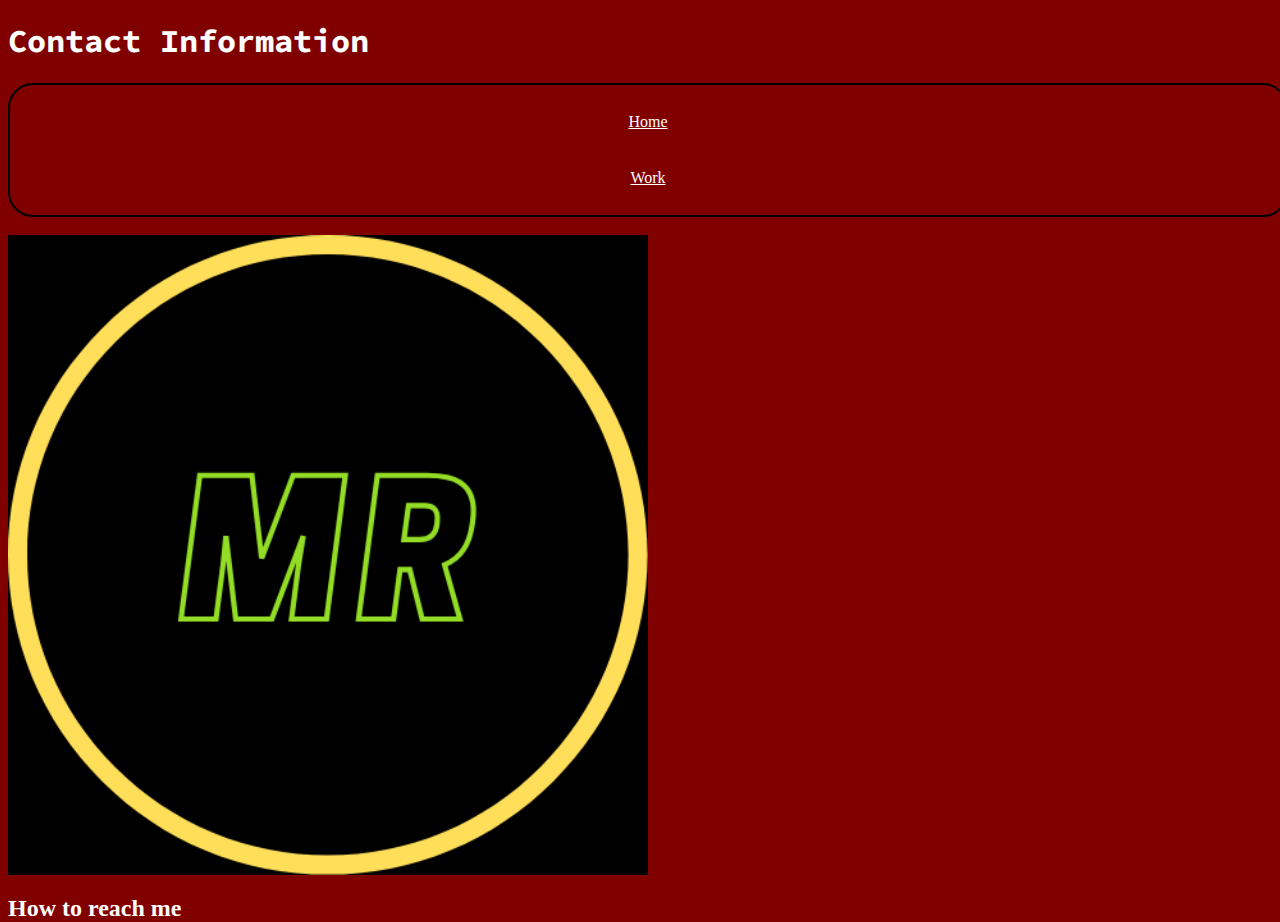
<file: contactinfo.html>
<!DOCTYPE html>
<html>

<head>
  <meta charset="utf-8">
  <meta name="viewport" content="width=device-width">
  <title>Contact Info</title>
  <link href="style.css" rel="stylesheet" type="text/css" />
  <link href="https://fonts.googleapis.com/css2?family=Source+Code+Pro:ital,wght@1,200&display=swap" rel="stylesheet">
</head>

<body>
<h1>Contact Information</h1>
  <ul>
   <a href="../"> <li>Home</li></a>
   <a href="work.html">  <li>Work</li> </a>
  </ul>
  <br>
  <div class="me">
  <img class="profile" src="Mahir Rahman-Logo.png">
    </div>

  <h2>How to reach me</h2>









    <script src="https://replit.com/public/js/replit-badge.js" theme="blue" defer></script> 
</body>
</file>
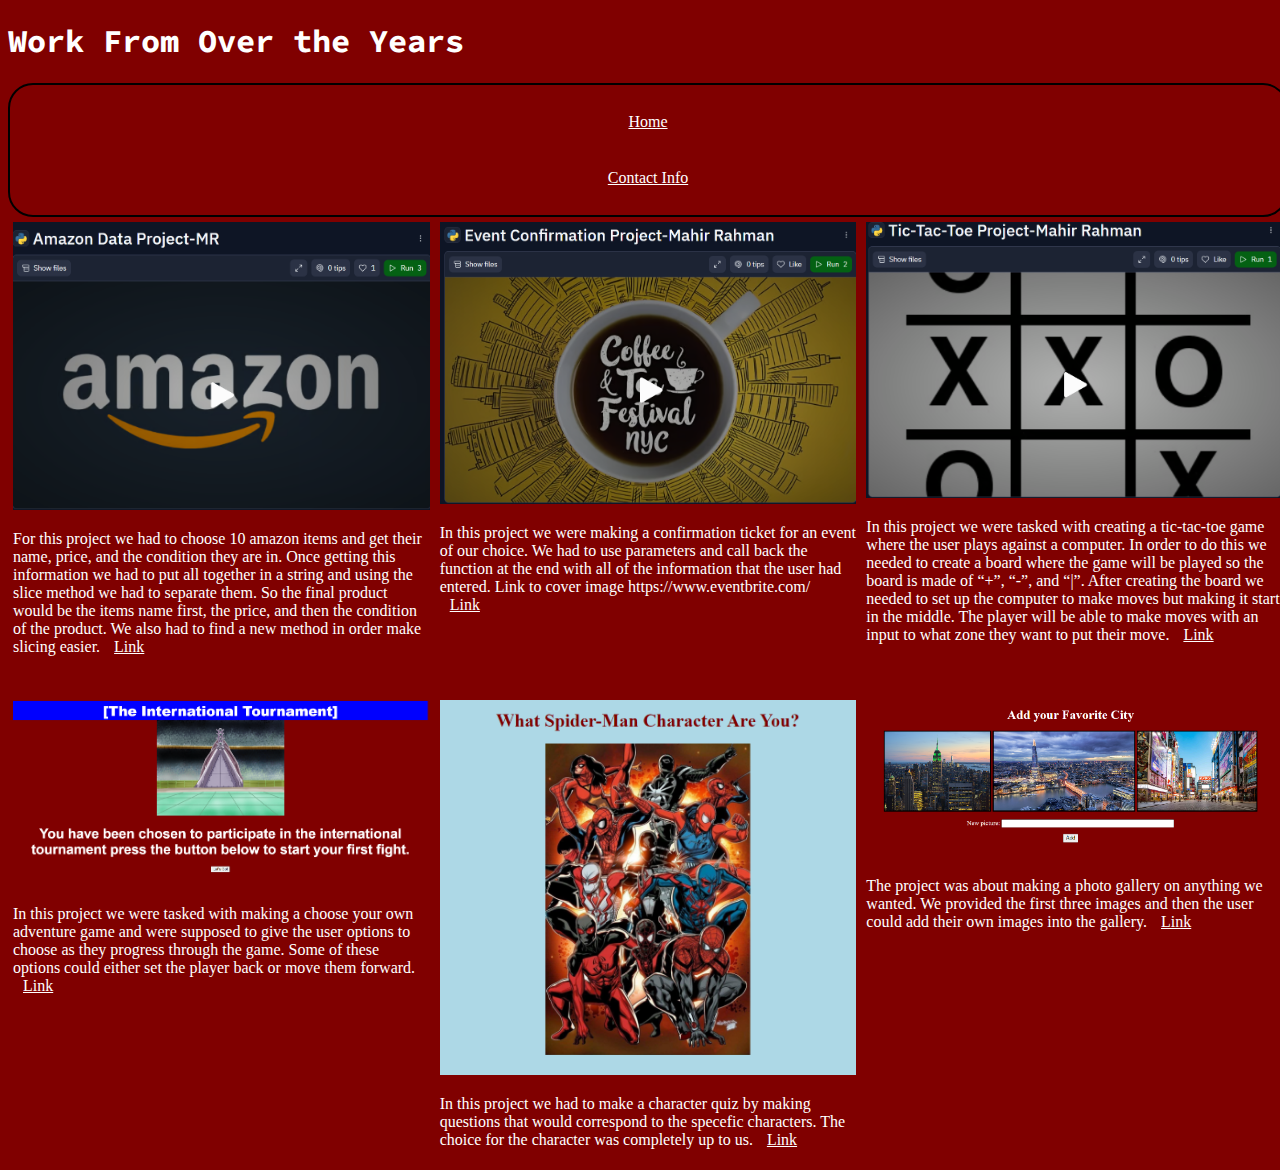
<file: work.html>
<!DOCTYPE html>
<html>

<head>
  <meta charset="utf-8">
  <meta name="viewport" content="width=device-width">
  <title>Work</title>
  <link href="style.css" rel="stylesheet" type="text/css" />
  <link href="https://fonts.googleapis.com/css2?family=Source+Code+Pro:ital,wght@1,200&display=swap" rel="stylesheet">
</head>




<body>
<h1>Work From Over the Years</h1>
<ul>
     <a href="../">  <li>Home</li> </a>
   <a href="contactinfo.html"> <li>Contact Info</li></a>
  </ul>

  <div class="row">
  <div class="column">
    <img src="Amazon Project.png" alt="Amazon" style="width:100%">
    <p>For this project we had to choose 10 amazon items and get their name, price, and the condition they are in. Once getting this information we had to put all together in a string and using the slice method we had to separate them. So the final product would be the items name first, the price, and then the condition of the product. We also had to find a new method in order make slicing easier.
 <a href="https://replit.com/@MAHIRRAHMAN4/Amazon-Data-Project-MR?v=1" target="_blank">Link</a>  </p>
  </div>
  <div class="column">
    <img src="Event Project.png" alt="Event" style="width:100%">
    <p>In this project we were making a confirmation ticket for an event of our choice. We had to use parameters and call back the function at the end with all of the information that the user had entered. Link to cover image https://www.eventbrite.com/
<a href="https://replit.com/@MAHIRRAHMAN4/Event-Confirmation-Project-Mahir-Rahman?v=1" target="_blank">Link</a>
 </p>
  </div>
  <div class="column">
    <img src="Tic-Tac-Toe Project.png" alt="Tic-Tac-Toe" style="width:100%">
    <p>In this project we were tasked with creating a tic-tac-toe game where the user plays against a computer. In order to do this we needed to create a board where the game will be played so the board is made of “+”, “-”, and “|”. After creating the board we needed to set up the computer to make moves but making it start in the middle. The player will be able to make moves with an input to what zone they want to put their move.
<a href="https://replit.com/@MAHIRRAHMAN4/Tic-Tac-Toe-Project-Mahir-Rahman?v=1" target="_blank">Link</a>
</p>
  </div>
</div>

  
<br>


  <div class="row">
  <div class="column">
    <img src="Choice Project.png" alt="Choice" style="width:100%">
    <p>In this project we were tasked with making a choose your own adventure game and were supposed to give the user options to choose as they progress through the game. Some of these options could either set the player back or move them forward.
<a href="https://popcode.org/?snapshot=91c7fb33-f34d-4a64-b8f8-64e672eec693" target="_blank">Link</a> </p>
  </div>
  <div class="column">
    <img src="Character Choice Project.png" alt="Character" style="width:100%">
    <p>In this project we had to make a character quiz by making questions that would correspond to the specefic characters. The choice for the character was completely up to us.
<a href="https://popcode.org/?snapshot=40b0c18d-6cdc-42c8-afd3-6749d9af7ab1" target="_blank">Link</a></p>
  </div>
  <div class="column">
    <img src="Photo Gallery.png" alt="Photo" style="width:100%">
    <p>The project was about making a photo gallery on anything we wanted. We provided the first three images and then the user could add their own images into the gallery.
<a href="https://popcode.org/?snapshot=f152d681-56a6-47cc-87f8-09460f244dc1" target="_blank">Link</a></p>
  </div>
</div>








<script src="https://replit.com/public/js/replit-badge.js" theme="blue" defer></script> 
</body>
</file>
<file: style.css>
html, body {
  height: 100%;
  width: 100%;
}

body{
  background-color: maroon;
}

h1{
  font-family: 'Source Code Pro', monospace;
  color:white;
}

h2{
  color:white;
}

p{
  color:white;
}

.about{
  color: white;
  display:flex;
  justify-content:flex-start ;
  

}



ul{
  list-style:none ;
  margin: 0;
  padding: 0;
  border:2px solid;
  
  border-radius: 25px;
  

}

li{
  color:white ;
  display: inline,flex;
  text-align:center ;
  padding: 10px;
  
}


.profile{
  display: flex;
  justify-content: flex-start;
  width: 50%;
  
}

a{
  color:white ;
  display: inline,flex;
  text-align:center ;
  padding: 10px;
}

.area-calc{
  display: flex;
  justify-content:flex-start ;
  width: 30%;
}


.zom{
  display: flex;
  justify-content:flex-start ;
  width: 30%;
}

.row {
  display: flex;
}

.column {
  flex: 33.33%;
  padding: 5px;
</file>
